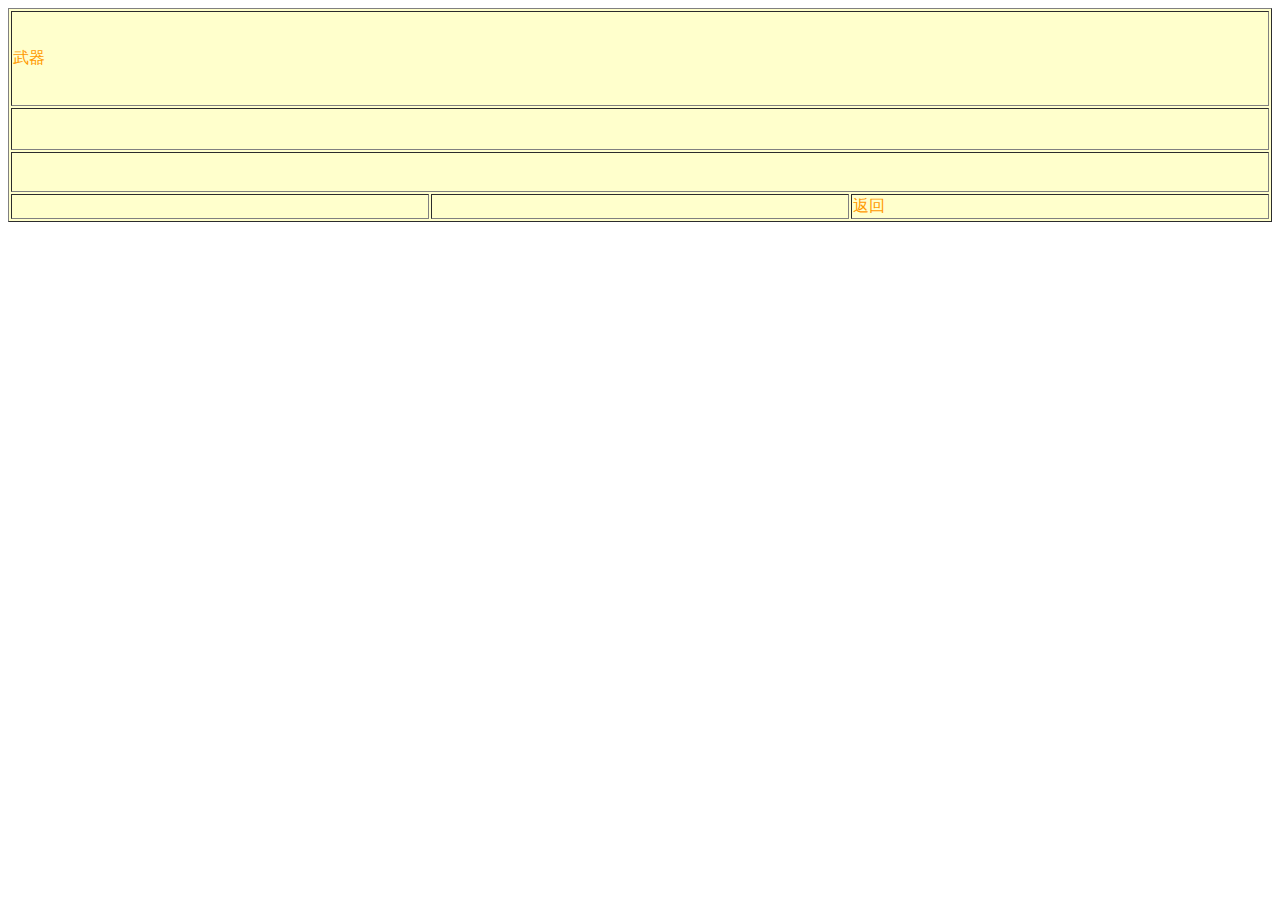
<file: wq.html>
<!DOCTYPE html PUBLIC "-//W3C//DTD XHTML 1.0 Transitional//EN" "http://www.w3.org/TR/xhtml1/DTD/xhtml1-transitional.dtd">
<html xmlns="http://www.w3.org/1999/xhtml">
<head>
<meta http-equiv="Content-Type" content="text/html; charset=utf-8" />
<title>qiqiwiu</title>
<link href="bg.css" rel="stylesheet" type="text/css" />
<link href="jswz.css" rel="stylesheet" type="text/css" />
</head>
<body>
<table width="100%" height="100%" border="1" class="bg">
  <tr>
    <td height="91" colspan="3">武器</td>
  </tr>
  <tr>
    <td height="38" colspan="3">&nbsp;</td>
  </tr>
  <tr>
    <td colspan="3"><p class="jswz">&nbsp;</p></td>
  </tr>
  <tr>
    <td width="15%">&nbsp;</td>
    <td width="15%">&nbsp;</td>
    <td width="15%">返回</td>
  </tr>
</table>

</body>
</html>
</file>
<file: bg.css>
@charset "utf-8";
.bg {
	background-color: #FFC;
	color: #F90;
}
</file>
<file: jswz.css>
@charset "utf-8";
.jswz {
	color: #06F;
	font-size: 18px;
	text-align: left;
	line-height: 0%;
}
</file>
